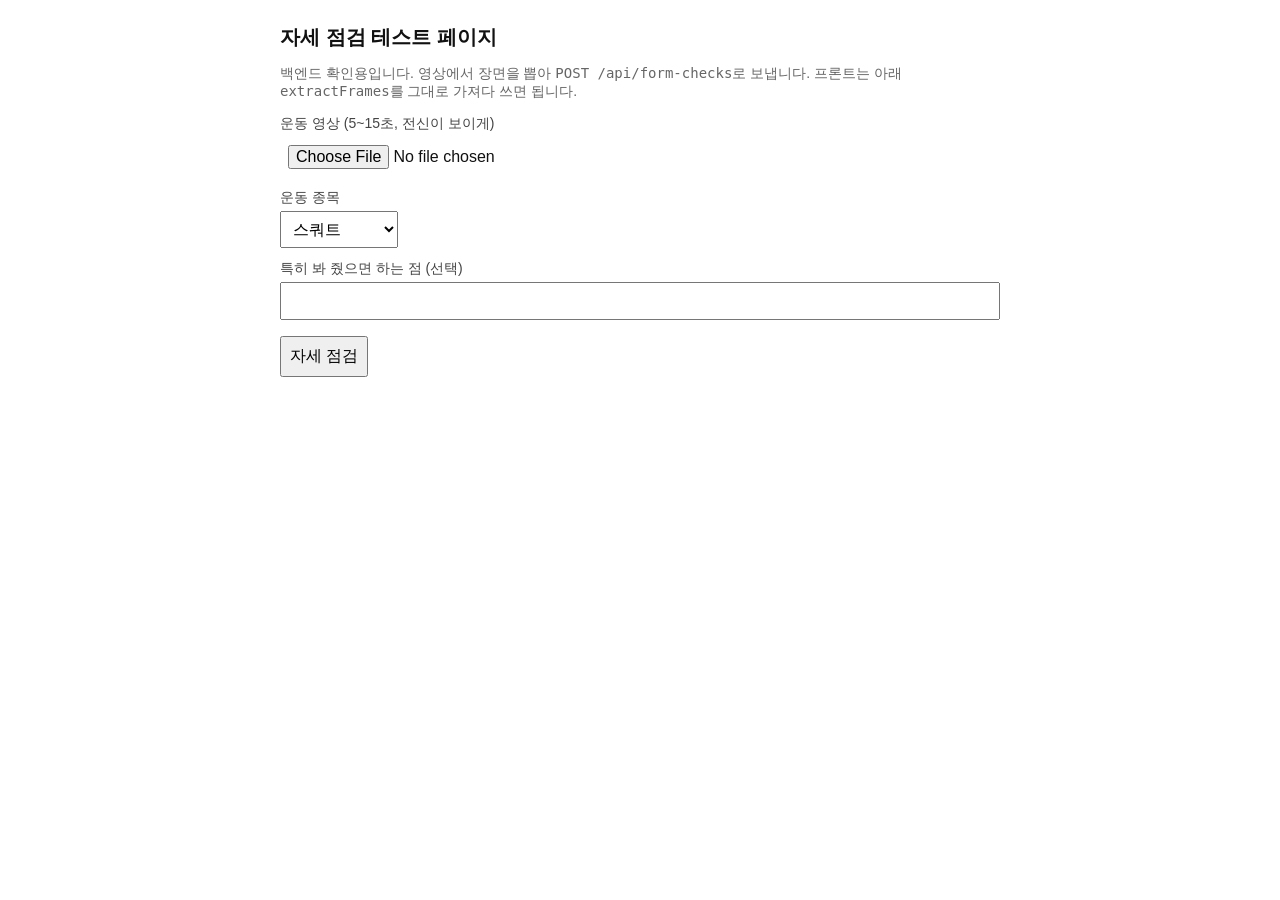
<file: src/main/resources/static/form-check.html>
<!doctype html>
<html lang="ko">
<head>
<meta charset="utf-8">
<meta name="viewport" content="width=device-width, initial-scale=1">
<title>자세 점검 테스트</title>
<style>
  body { font-family: -apple-system, "Apple SD Gothic Neo", sans-serif; max-width: 720px; margin: 24px auto; padding: 0 16px; color: #111; }
  h1 { font-size: 20px; }
  label { display: block; margin: 12px 0 4px; font-size: 14px; color: #444; }
  input, select, button { font-size: 16px; padding: 8px; }
  button { margin-top: 16px; cursor: pointer; }
  #frames { display: flex; flex-wrap: wrap; gap: 4px; margin-top: 16px; }
  #frames img { height: 96px; border: 1px solid #ccc; }
  #status { margin-top: 16px; color: #555; }
  .card { border: 1px solid #ddd; border-radius: 8px; padding: 12px; margin-top: 12px; }
  .score { font-size: 32px; font-weight: 700; }
  .muted { color: #666; font-size: 14px; }
</style>
</head>
<body>
<h1>자세 점검 테스트 페이지</h1>
<p class="muted">백엔드 확인용입니다. 영상에서 장면을 뽑아 <code>POST /api/form-checks</code>로 보냅니다. 프론트는 아래 <code>extractFrames</code>를 그대로 가져다 쓰면 됩니다.</p>

<label for="video">운동 영상 (5~15초, 전신이 보이게)</label>
<input id="video" type="file" accept="video/*">

<label for="exercise">운동 종목</label>
<select id="exercise">
  <option>스쿼트</option><option>러닝</option><option>데드리프트</option><option>푸시업</option><option>런지</option>
</select>

<label for="memo">특히 봐 줬으면 하는 점 (선택)</label>
<input id="memo" type="text" maxlength="300" style="width: 100%; box-sizing: border-box">

<button id="run" type="button">자세 점검</button>
<div id="status"></div>
<div id="frames"></div>
<div id="result"></div>

<script>
// 영상 파일에서 시간 간격이 같은 장면 count장을 JPEG로 뽑는다. 긴 변은 maxSide 픽셀로 줄인다.
async function extractFrames(file, count = 8, maxSide = 768) {
  const video = document.createElement('video');
  video.muted = true;
  video.playsInline = true;
  video.preload = 'auto';
  video.src = URL.createObjectURL(file);
  await new Promise((resolve, reject) => {
    video.onloadeddata = resolve;
    video.onerror = () => reject(new Error('이 브라우저에서 읽을 수 없는 영상입니다'));
  });
  const scale = Math.min(1, maxSide / Math.max(video.videoWidth, video.videoHeight));
  const canvas = document.createElement('canvas');
  canvas.width = Math.round(video.videoWidth * scale);
  canvas.height = Math.round(video.videoHeight * scale);
  const ctx = canvas.getContext('2d');
  const frames = [];
  for (let i = 0; i < count; i++) {
    const seeked = new Promise(resolve => { video.onseeked = resolve; });
    video.currentTime = video.duration * (i + 0.5) / count;
    await seeked;
    ctx.drawImage(video, 0, 0, canvas.width, canvas.height);
    frames.push({ mediaType: 'image/jpeg', data: canvas.toDataURL('image/jpeg', 0.8) });
  }
  URL.revokeObjectURL(video.src);
  return frames;
}

const $ = id => document.getElementById(id);

function el(tag, text, className) {
  const node = document.createElement(tag);
  if (text != null) node.textContent = text;
  if (className) node.className = className;
  return node;
}

function render(data) {
  const box = $('result');
  box.replaceChildren();
  const head = el('div', null, 'card');
  head.append(el('div', data.score + '점', 'score'), el('div', data.summary));
  box.append(head);
  if (data.goodPoints.length) {
    const good = el('div', null, 'card');
    good.append(el('strong', '잘한 점'));
    data.goodPoints.forEach(g => good.append(el('div', '· ' + g)));
    box.append(good);
  }
  if (!data.issues.length) box.append(el('div', '지적할 문제가 보이지 않았습니다.', 'card'));
  data.issues.forEach(issue => {
    const card = el('div', null, 'card');
    card.append(
      el('strong', issue.label + ' (' + issue.bodyPart + ', ' + issue.severity + ')'),
      el('div', issue.observation, 'muted'),
      el('div', '→ ' + issue.cue));
    box.append(card);
  });
}

$('run').addEventListener('click', async () => {
  const file = $('video').files[0];
  if (!file) { $('status').textContent = '영상을 먼저 고르세요.'; return; }
  $('run').disabled = true;
  $('result').replaceChildren();
  try {
    $('status').textContent = '장면을 뽑는 중...';
    const frames = await extractFrames(file);
    $('frames').replaceChildren(...frames.map(f => { const img = new Image(); img.src = f.data; return img; }));
    $('status').textContent = 'AI가 보는 중... (10~20초)';
    const res = await fetch('/api/form-checks', {
      method: 'POST',
      headers: { 'Content-Type': 'application/json', 'X-User-Id': '1' },
      body: JSON.stringify({ exercise: $('exercise').value, frames, memo: $('memo').value || null }),
    });
    const body = await res.json();
    if (!res.ok) { $('status').textContent = body.code + ' ' + body.message; return; }
    $('status').textContent = '';
    render(body.data);
  } catch (e) {
    $('status').textContent = '실패: ' + e.message;
  } finally {
    $('run').disabled = false;
  }
});
</script>
</body>
</html>
</file>
